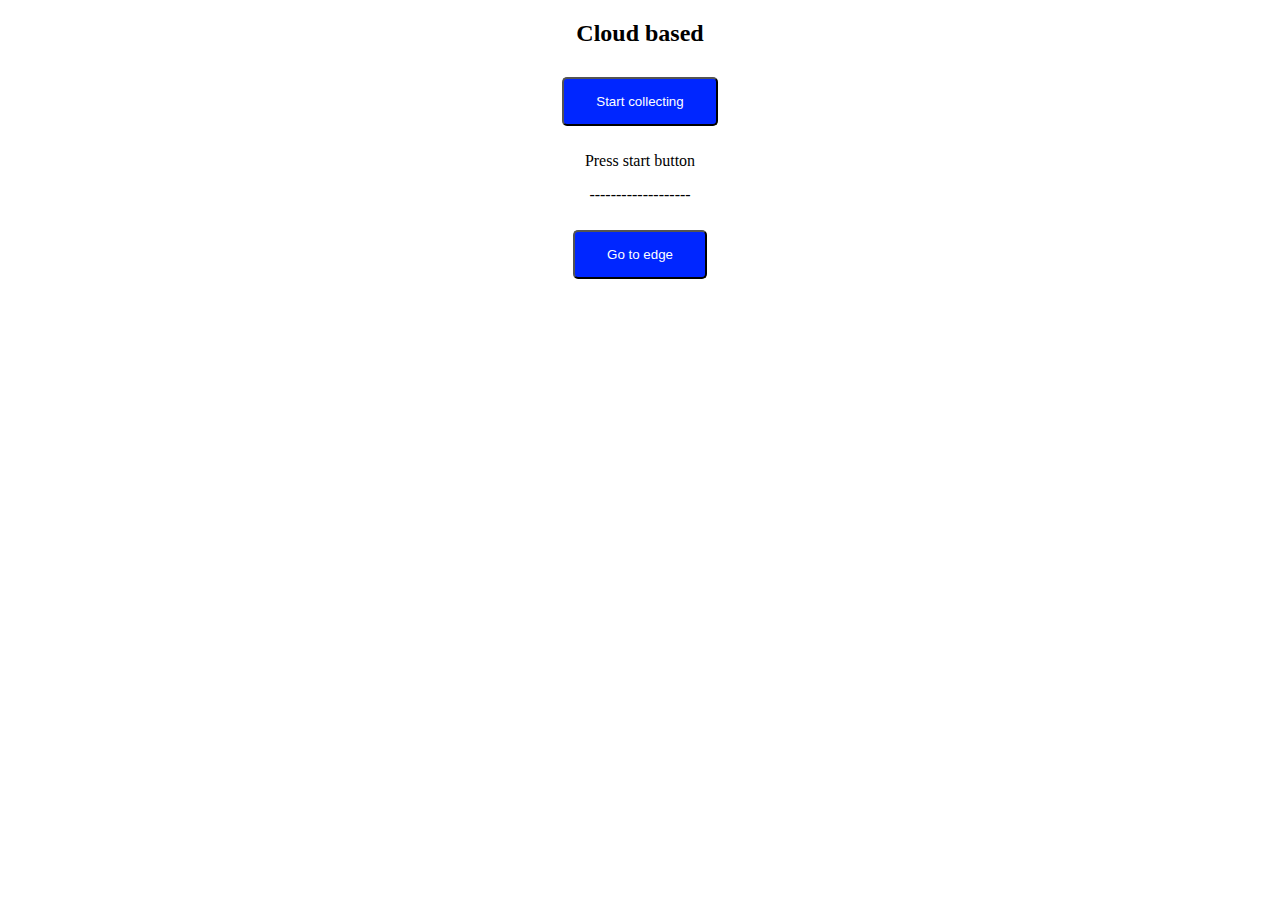
<file: activity-collecting-app/wwwroot/index.html>
<!DOCTYPE html>
<html>
    <head>
        <meta charset="utf-8">
        <meta http-equiv="origin-trial" data-feature="Generic Sensors" data-expires="2018-02-27" content="AjL+UlBzLjx+0FPXrML6IMA/Ax9GsO/7rUvV/aaKkh3KknUSwDBgymn0d3NhGeRMNS7FlYD73ernqvZNoqzNMw4AAABWeyJvcmlnaW4iOiJodHRwczovL2ludGVsLmdpdGh1Yi5pbzo0NDMiLCJmZWF0dXJlIjoiR2VuZXJpY1NlbnNvciIsImV4cGlyeSI6MTUxOTczOTAwNX0=">

        <meta name="viewport" content="user-scalable=no, initial-scale=1">
        <title>Data collecting</title>
        <style>
            body {
                margin: 0;
            }
            button {
                background-color: rgb(0, 38, 255);
                color: #FFFFFF;
                padding: 15px 32px;
                border-radius: 5px;
                margin:10px;
                text-align:center
            }
        </style>
        <script type="text/javascript" src="app.js"></script>
    </head>
    <body allow="accelerometer">
        <div style="text-align:center;">
            <h2>
                Cloud based
            </h2>    
            <button id="startbuttoncloud" onclick="startCloud()">Start collecting</button>
            <p id="message"> Press start button </p>
            <p>-------------------</p>
            <p id="m1">  </p>
            <p id="m2">  </p>
            <p id="m3">  </p>
            <p id="m4">  </p>
            <button id="edge" onclick="window.location.href = 'edge.html';">Go to edge</button>

        </div>
    </body>
</html>
</file>
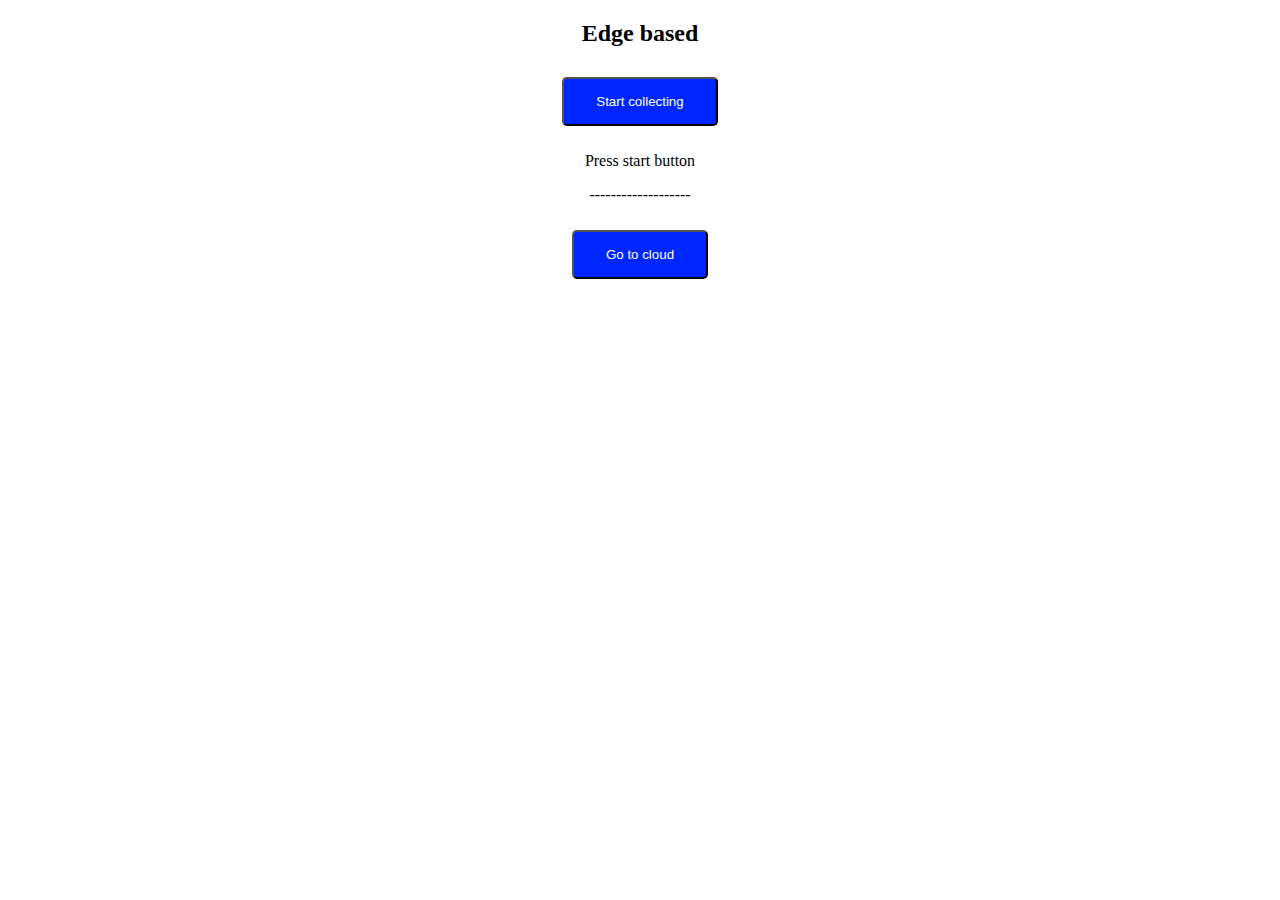
<file: activity-collecting-app/wwwroot/edge.html>
<!DOCTYPE html>
<html>
    <head>
        <meta charset="utf-8">
        <meta http-equiv="origin-trial" data-feature="Generic Sensors" data-expires="2018-02-27" content="AjL+UlBzLjx+0FPXrML6IMA/Ax9GsO/7rUvV/aaKkh3KknUSwDBgymn0d3NhGeRMNS7FlYD73ernqvZNoqzNMw4AAABWeyJvcmlnaW4iOiJodHRwczovL2ludGVsLmdpdGh1Yi5pbzo0NDMiLCJmZWF0dXJlIjoiR2VuZXJpY1NlbnNvciIsImV4cGlyeSI6MTUxOTczOTAwNX0=">

        <meta name="viewport" content="user-scalable=no, initial-scale=1">
        <title>Data collecting</title>
        <style>
            body {
                margin: 0;
            }
            button {
                background-color: rgb(0, 38, 255);
                color: #FFFFFF;
                padding: 15px 32px;
                border-radius: 5px;
                margin:10px;
                text-align:center
            }
        </style>
        <script type="text/javascript" src="app.js"></script>
    </head>
    <body allow="accelerometer">
        <div style="text-align:center;">
            <h2>
                Edge based
            </h2>    
            <button id="startbuttonedge" onclick="startEdge()">Start collecting</button>
            <p id="message"> Press start button </p>
            <p>-------------------</p>
            <p id="m1">  </p>
            <p id="m2">  </p>
            <p id="m3">  </p>
            <p id="m4">  </p>
            <button id="cloud" onclick="window.location.href = 'index.html';">Go to cloud</button>
    
        </div>
    </body>
</html>
</file>
